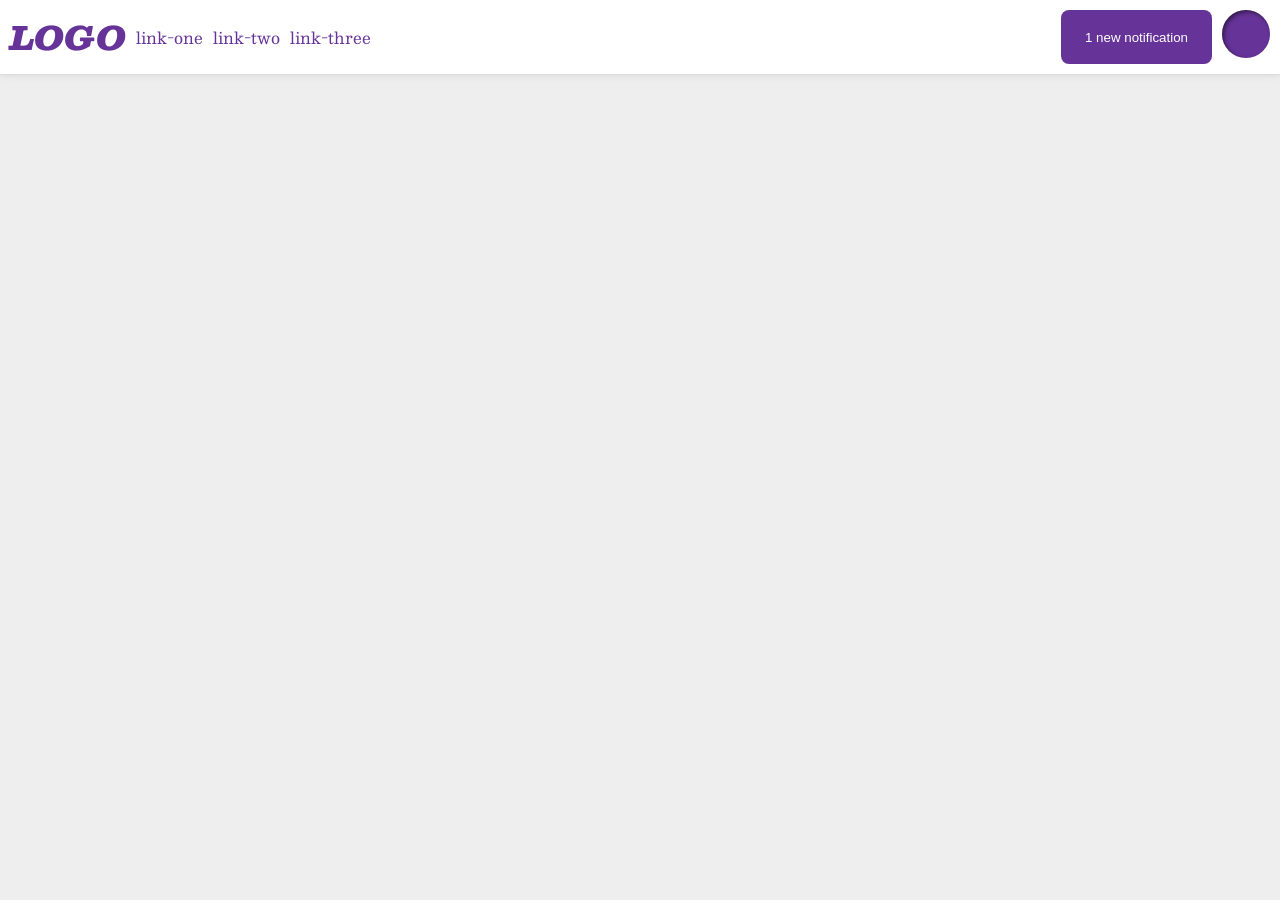
<file: foundations/flex/03-flex-header-2/index.html>
<!DOCTYPE html>
<html lang="en">
  <head>
    <meta charset="UTF-8">
    <meta http-equiv="X-UA-Compatible" content="IE=edge">
    <meta name="viewport" content="width=device-width, initial-scale=1.0">
    <title>Flex Header 2</title>
    <link rel="stylesheet" href="style.css">
  </head>
  <body>
    <div class="header">
      <div class="left-nav">
        <div class="logo">
          LOGO
        </div>
        <ul class="links">
          <li><a href="https://google.com">link-one</a></li>
          <li><a href="https://google.com">link-two</a></li>
          <li><a href="https://google.com">link-three</a></li>
        </ul>
      </div>
      <div class="right-nav">
        <button class="notifications">
          1 new notification
        </button>
        <div class="profile-image"></div>
      </div>
    </div>
  </body>
</html>
</file>
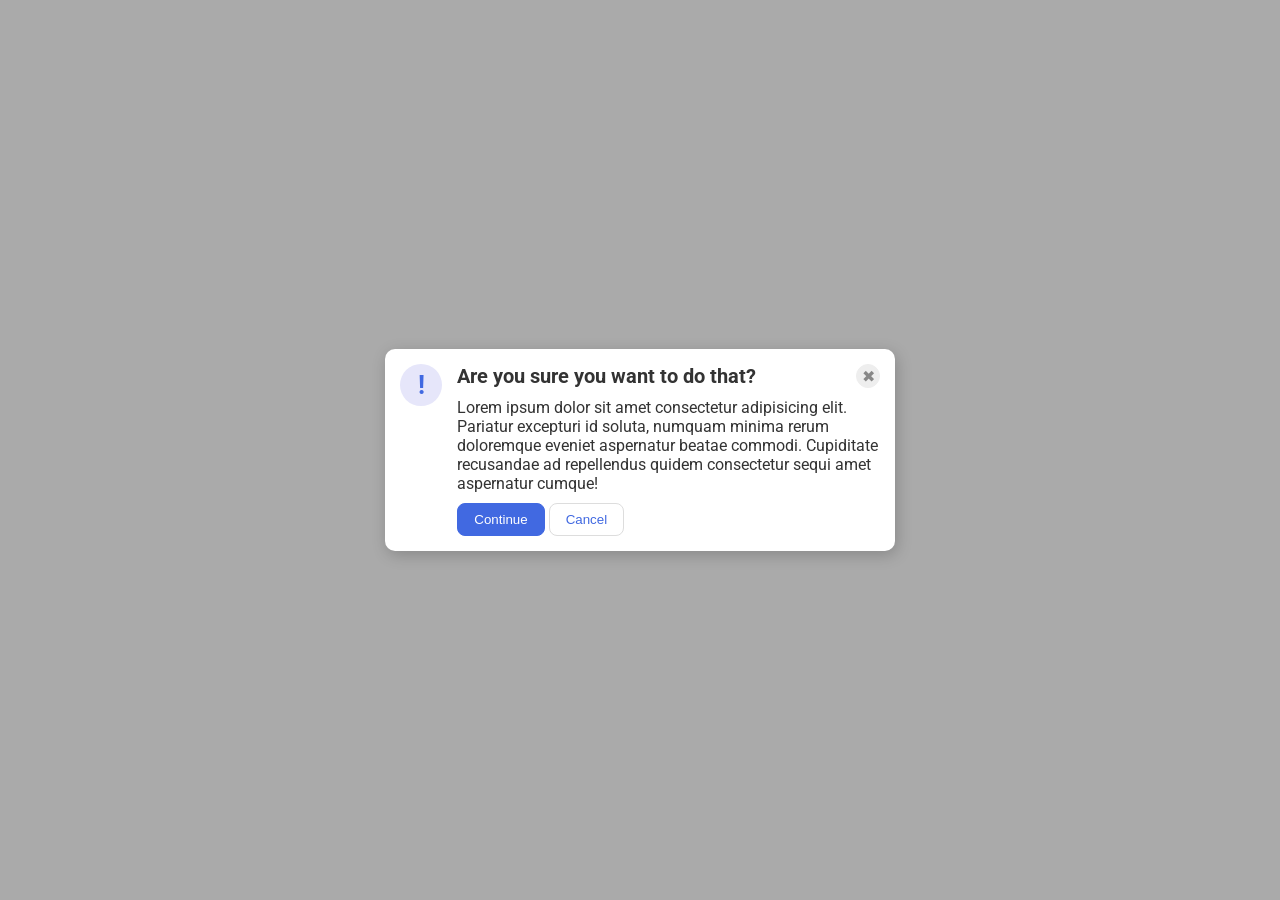
<file: foundations/flex/05-flex-modal/index.html>
<!DOCTYPE html>
<html lang="en">
  <head>
    <meta charset="UTF-8">
    <meta http-equiv="X-UA-Compatible" content="IE=edge">
    <meta name="viewport" content="width=device-width, initial-scale=1.0">
    <link rel="stylesheet" href="style.css">
    <title>Modal</title>
  </head>
  <body>
    <div class="modal">
      <div class="icon">!</div>
      <div class="container">
        <div class="flex">
          <div class="header">Are you sure you want to do that?</div>
          <button class="close-button">✖</button>
        </div>  
        <div class="text">Lorem ipsum dolor sit amet consectetur adipisicing elit. Pariatur excepturi id soluta, numquam minima rerum doloremque eveniet aspernatur beatae commodi. Cupiditate recusandae ad repellendus quidem consectetur sequi amet aspernatur cumque!</div>
      
        <button class="continue">Continue</button>
        <button class="cancel">Cancel</button>
      </div>
    </div>
  </body>
</html>
</file>
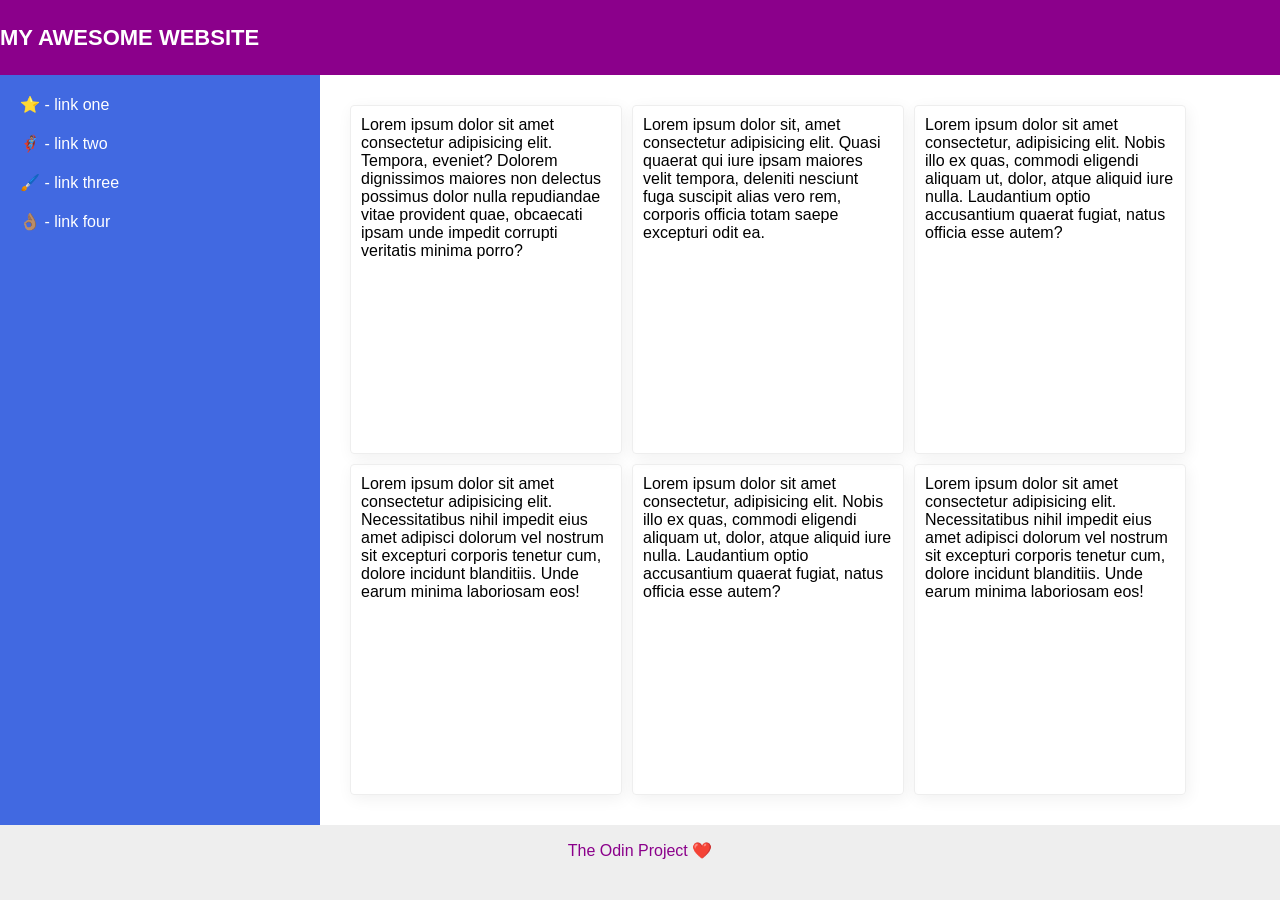
<file: foundations/flex/07-flex-layout-2/index.html>
<!DOCTYPE html>
<html lang="en">
  <head>
    <meta charset="UTF-8">
    <meta http-equiv="X-UA-Compatible" content="IE=edge">
    <meta name="viewport" content="width=device-width, initial-scale=1.0">
    <title>The Holy Grail</title>
    <link rel="stylesheet" href="style.css">
  </head>
  <body>
    <div class="header">
      MY AWESOME WEBSITE
    </div>
    
    <div class="container">
      <div class="sidebar">
        <ul>
          <li><a href="#">⭐ - link one</a></li>
          <li><a href="#">🦸🏽‍♂️ - link two</a></li>
          <li><a href="#">🖌️ - link three</a></li>
          <li><a href="#">👌🏽 - link four</a></li>
        </ul>
      </div>
      <div class="cards">
        <div class="card">Lorem ipsum dolor sit amet consectetur adipisicing elit. Tempora, eveniet? Dolorem dignissimos maiores non delectus possimus dolor nulla repudiandae vitae provident quae, obcaecati ipsam unde impedit corrupti veritatis minima porro?</div>
        <div class="card">Lorem ipsum dolor sit, amet consectetur adipisicing elit. Quasi quaerat qui iure ipsam maiores velit tempora, deleniti nesciunt fuga suscipit alias vero rem, corporis officia totam saepe excepturi odit ea.</div>
        <div class="card">Lorem ipsum dolor sit amet consectetur, adipisicing elit. Nobis illo ex quas, commodi eligendi aliquam ut, dolor, atque aliquid iure nulla. Laudantium optio accusantium quaerat fugiat, natus officia esse autem?</div>
        <div class="card">Lorem ipsum dolor sit amet consectetur adipisicing elit. Necessitatibus nihil impedit eius amet adipisci dolorum vel nostrum sit excepturi corporis tenetur cum, dolore incidunt blanditiis. Unde earum minima laboriosam eos!</div>
        <div class="card">Lorem ipsum dolor sit amet consectetur, adipisicing elit. Nobis illo ex quas, commodi eligendi aliquam ut, dolor, atque aliquid iure nulla. Laudantium optio accusantium quaerat fugiat, natus officia esse autem?</div>
        <div class="card">Lorem ipsum dolor sit amet consectetur adipisicing elit. Necessitatibus nihil impedit eius amet adipisci dolorum vel nostrum sit excepturi corporis tenetur cum, dolore incidunt blanditiis. Unde earum minima laboriosam eos!</div>
      </div>
      </div>
    <div class="footer">
      <p>The Odin Project ❤️</p>
    </div>
  </body>
</html>
</file>
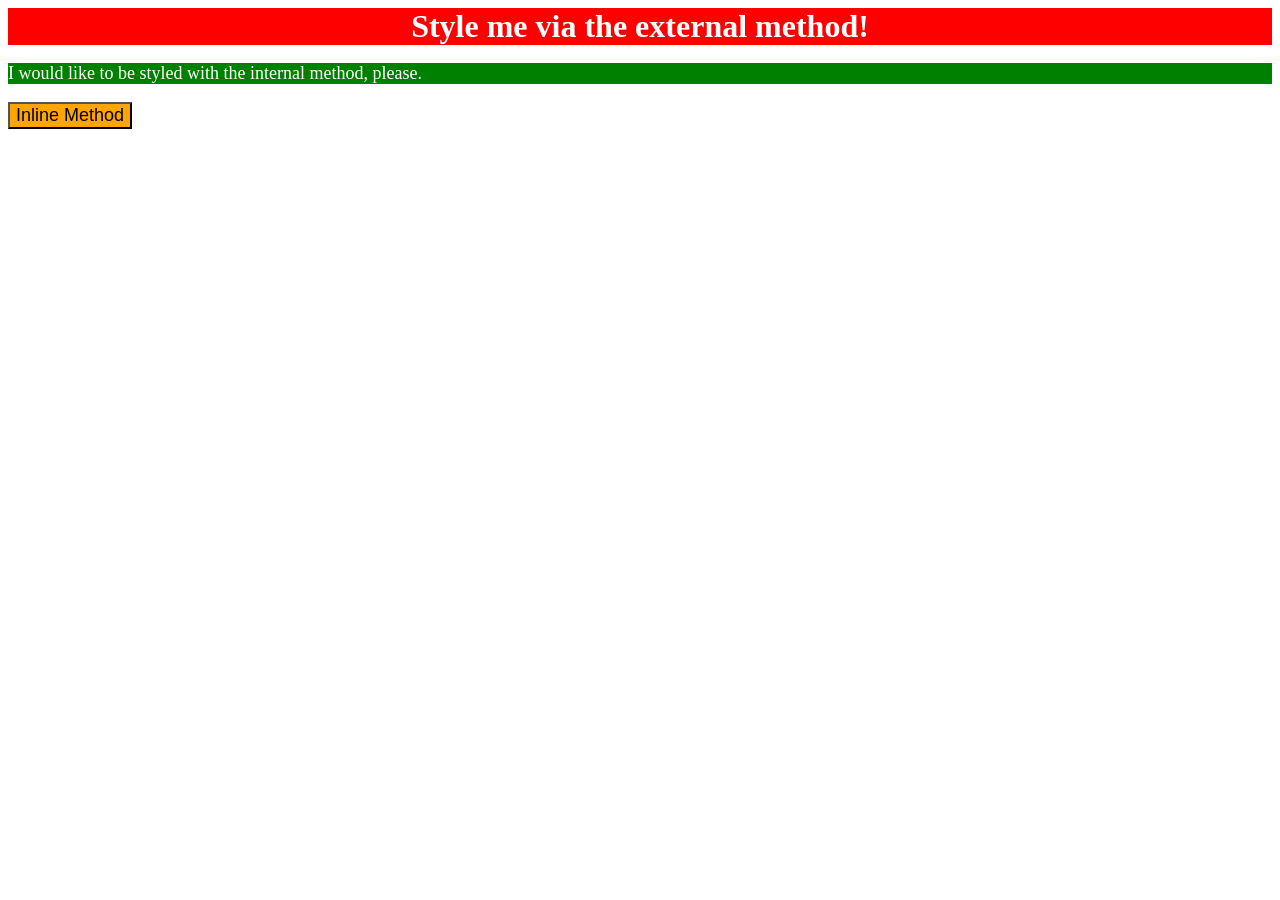
<file: foundations/intro-to-css/01-css-methods/index.html>
<!DOCTYPE html>
<html lang="en">
  <head>
    <link rel="stylesheet" href="../01-css-methods/css/styles.css">
    <meta charset="UTF-8">
    <meta http-equiv="X-UA-Compatible" content="IE=edge">
    <meta name="viewport" content="width=device-width, initial-scale=1.0">
    <title>Methods for Adding CSS</title>
    <style>
      p{background-color: green; color: white;font-size: 18px;}
    </style>
  </head>
  <body>
    <div>Style me via the external method!</div>
    <p>I would like to be styled with the internal method, please.</p>
    <button style="background-color: orange; font-size: 18px;">Inline Method</button>
  </body>
</html>
</file>
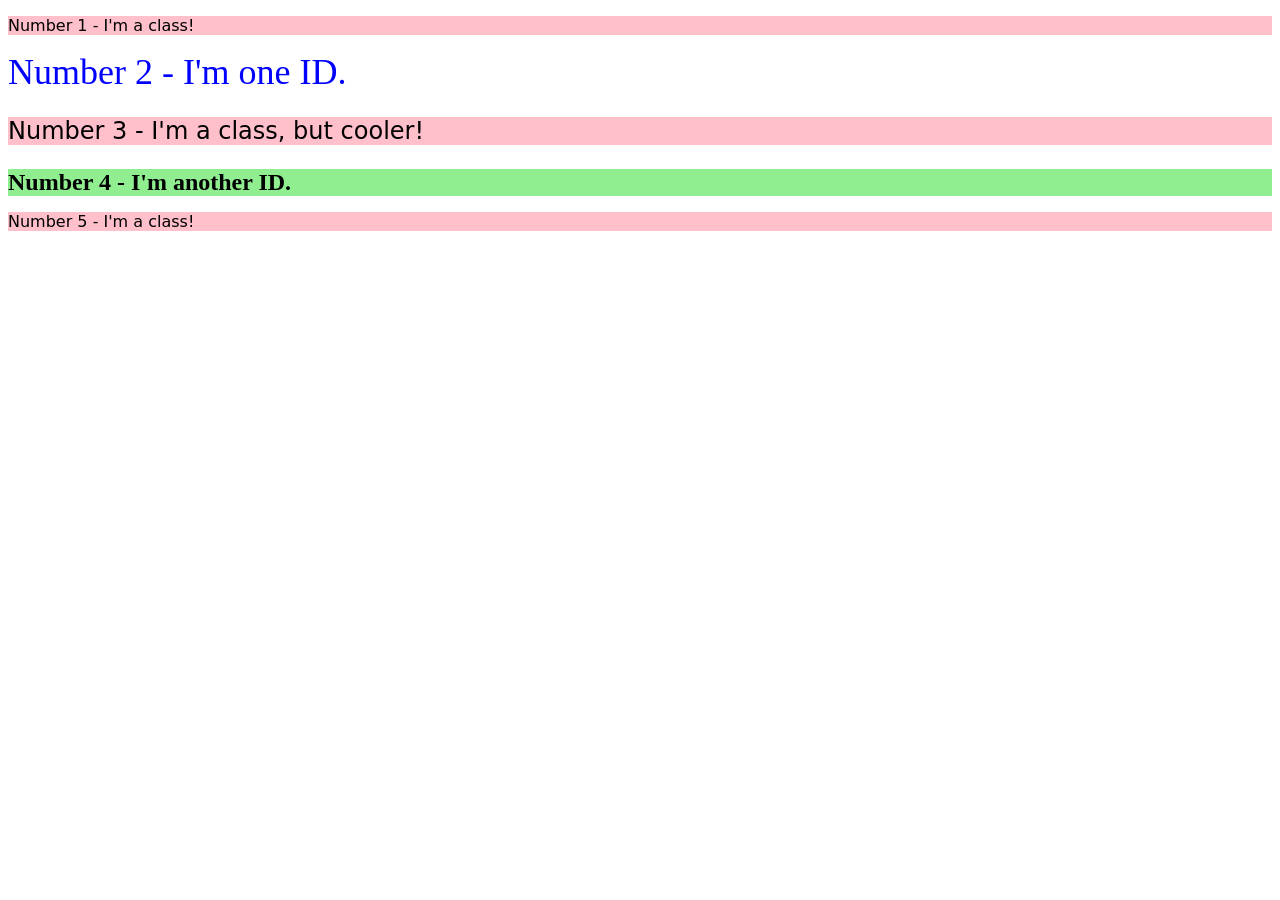
<file: foundations/intro-to-css/02-class-id-selectors/index.html>
<!DOCTYPE html>
<html lang="en">
  <head>
    <meta charset="UTF-8">
    <meta http-equiv="X-UA-Compatible" content="IE=edge">
    <meta name="viewport" content="width=device-width, initial-scale=1.0">
    <title>Class and ID Selectors</title>
    <link rel="stylesheet" href="style.css">
  </head>
  <body>
    <p class="number">Number 1 - I'm a class!</p>
    <div id="numbertwo">Number 2 - I'm one ID.</div>
    <p class="number cooler">Number 3 - I'm a class, but cooler!</p>
    <div id="fourth">Number 4 - I'm another ID.</div>
    <p class="number">Number 5 - I'm a class!</p>
  </body>
</html>
</file>
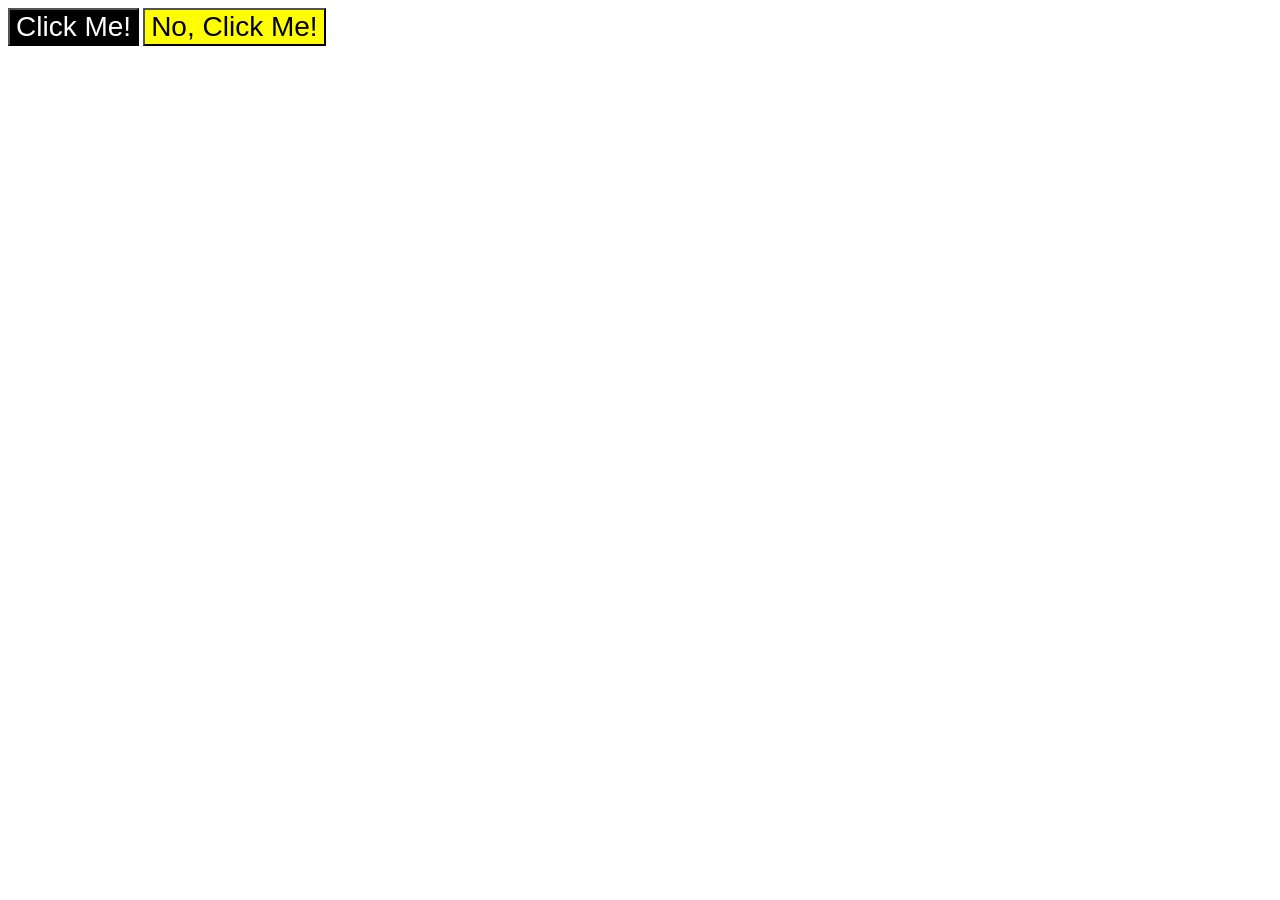
<file: foundations/intro-to-css/03-grouping-selectors/index.html>
<!DOCTYPE html>
<html lang="en">
  <head>
    <meta charset="UTF-8">
    <meta http-equiv="X-UA-Compatible" content="IE=edge">
    <meta name="viewport" content="width=device-width, initial-scale=1.0">
    <title>Grouping Selectors</title>
    <link rel="stylesheet" href="style.css">
  </head>
  <body>
    <button class="black font-adjust">Click Me!</button>
    <button class="yellow font-adjust">No, Click Me!</button>
  </body>
</html>
</file>
<file: foundations/flex/03-flex-header-2/style.css>
/* this is some magical font-importing.  
you'll learn about it later. */
@import url('https://fonts.googleapis.com/css2?family=Besley:ital,wght@0,400;1,900&display=swap');

body {
  margin: 0;
  background: #eee;
  font-family: Besley, serif;
}

.header {
  background: white;
  border-bottom: 1px solid #ddd;
  box-shadow: 0 0 8px rgba(0,0,0,.1);
  display: flex;
  justify-content: space-between;
  padding: 10px;
}

.profile-image {
  background: rebeccapurple;
  box-shadow: inset 2px 2px 4px rgba(0,0,0,.5);
  border-radius: 50%;
  width: 48px;
  height: 48px;
}

.logo {
  color: rebeccapurple;
  font-size: 32px;
  font-weight: 900;
  font-style: italic;
}

button {
  border: none;
  border-radius: 8px;
  background: rebeccapurple;
  color: white;
  padding: 8px 24px;
}

a {
  /* this removes the line under our links */
  text-decoration: none;
  color: rebeccapurple;
}

ul {
  list-style-type: none;
  margin: 0;
  padding: 0;
  display: flex;
  align-items: center;
  gap: 10px;
}

.left-nav, .right-nav {
  display: flex;
  gap: 10px;
}
</file>
<file: foundations/flex/05-flex-modal/style.css>
@import url('https://fonts.googleapis.com/css2?family=Roboto:wght@400;700&display=swap');

html, body {
  height: 100%;
}

body {
  font-family: Roboto, sans-serif;
  margin: 0;
  background: #aaa;
  color: #333;
  /* I'll give you this one for free lol */
  display: flex;
  align-items: center;
  justify-content: center;
}

.modal {
  background: white;
  width: 480px;
  border-radius: 10px;
  box-shadow: 2px 4px 16px rgba(0,0,0,.2);
  display: flex;
  padding: 15px;
  gap: 15px;
}

.icon {
  color: royalblue;
  font-size: 26px;
  font-weight: 700;
  background: lavender;
  width: 42px;
  height: 42px;
  border-radius: 50%;
  display: flex;
  align-items: center;
  justify-content: center;
  flex: 1 0 0;
}

.close-button {
  background: #eee;
  border-radius: 50%;
  color: #888;
  font-weight: 400;
  font-size: 16px;
  height: 24px;
  width: 24px;
  display: flex;
  align-items: center;
  justify-content: center;
  border: 1px solid #eee;
  padding: 0;
}

button {
  cursor: pointer;
  padding: 8px 16px;
  border-radius: 8px;
}

button.continue {
  background: royalblue;
  border: 1px solid royalblue;
  color: white;
}

button.cancel {
  background: white;
  border: 1px solid #ddd;
  color: royalblue;
}

.container {
  flex: 10;
}

.flex {
  display: flex;
  justify-content: space-between;
}

.header {
  font-weight: bold;
  font-size: 20px;
}

.text {
  margin: 10px 0;
}
</file>
<file: foundations/flex/07-flex-layout-2/style.css>
body {
  font-family: -apple-system, BlinkMacSystemFont, 'Segoe UI', Roboto, Oxygen, Ubuntu, Cantarell, 'Open Sans', 'Helvetica Neue', sans-serif;
  margin: 0;
  min-height: 100vh;
  display: flex;
  flex-direction: column;
  justify-content: space-between;
}

.header {
  height: 72px;
  background: darkmagenta;
  color: white;
  font-weight: bold;
  font-size: 22px;
  display: flex;
  align-items: center;
  flex: 1 0 0;
}

.footer {
  height: 72px;
  background: #eee;
  color: darkmagenta;
  flex: 1 0 0;
  display: flex;
  justify-content: center;
}

.sidebar {
  width: 300px;
  background: royalblue;
  box-sizing: border-box;
  flex: 1 0 0;
  padding: 10px;
}

.card {
  border: 1px solid #eee;
  box-shadow: 2px 4px 16px rgba(0,0,0,.06);
  border-radius: 4px;
  max-width: 250px;
  padding: 10px;
}

.container {
  display: flex;
  flex: 10 0 0;
}

a {
  color: white;
  text-decoration: none;
}

li {
  padding: 10px;
}

ul {
  list-style: none;
  margin: 0;
  padding: 0;
}

.cards {
  padding: 30px;
  display: flex;
  flex-flow: row wrap;
  gap: 10px;
  flex: 3;
}
</file>
<file: foundations/intro-to-css/01-css-methods/css/styles.css>
div {
    background-color: red;
    text-align: center;
    color: white;
    font-size: 32px;
    font-weight: bold;
}
</file>
<file: foundations/intro-to-css/02-class-id-selectors/style.css>
/* Add CSS Styling */
.number {
    background-color: #ffc0cb;
    font-family: Verdana, "DejaVu Sans", sans-serif;
}

#numbertwo {
    font-size: 36px;
    color: rgb(0, 0, 255);
}

.number.cooler {
    font-size: 24px;
}

#fourth {
    background-color: #90ee90;
    font-size: 24px;
    font-weight: bold;
}
</file>
<file: foundations/intro-to-css/03-grouping-selectors/style.css>
/* Add CSS Styling */
.black {
    background-color: black;
    color: white;
}

.yellow {
    background-color: yellow;
}

.font-adjust {
    font-size: 28px;
    font-family: Helvetica, 'Times New Roman', sans-serif;
}
</file>
